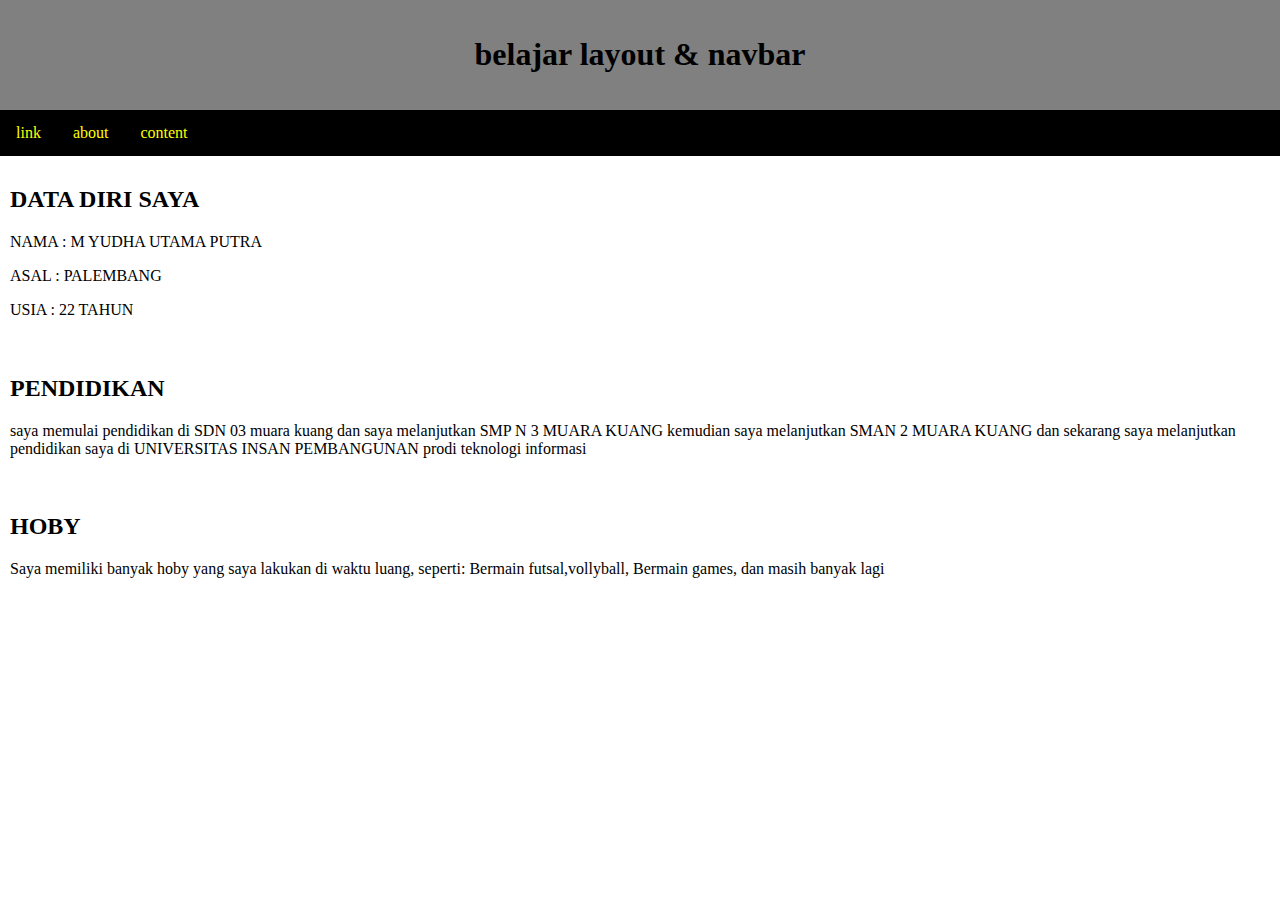
<file: index.html>
<!DOCTYPE html>
<html>
<head>
	<title>latihan membuat website</title>
	<meta charset="utf-8">
	<meta name="viewport" content="width=device-width, initial scale="1>
	<link rel="stylesheet" href="style.css">
</head>
<body>
       <div class="header">
       	<h1>belajar layout & navbar</h1>
       </div>
       <div class="topnav">
       	<a href="#">link</a>
       	<a href="about.html">about</a>
       	<a href="content.html">content</a>
       </div>
       <div class="row">
       	<div class="column">
       		<h2>DATA DIRI SAYA</h2>
       		<p>NAMA : M YUDHA UTAMA PUTRA</p>
       		<p>ASAL : PALEMBANG</p>
       		<p>USIA : 22 TAHUN</p>
</div>
			<div class="column">
				<h2>PENDIDIKAN</h2>
<p>saya memulai pendidikan di SDN 03 muara kuang dan saya melanjutkan SMP N 3 MUARA KUANG kemudian saya melanjutkan SMAN 2 MUARA KUANG

dan sekarang saya melanjutkan pendidikan saya di UNIVERSITAS INSAN PEMBANGUNAN prodi teknologi informasi</p>
</div>
<div class="column">
	<h2>HOBY</h2>
	<p>Saya memiliki banyak hoby yang saya lakukan di waktu luang,
	 seperti: Bermain futsal,vollyball, Bermain games, dan masih banyak lagi</p>
</div>
</div>
</body>
</html>
</file>
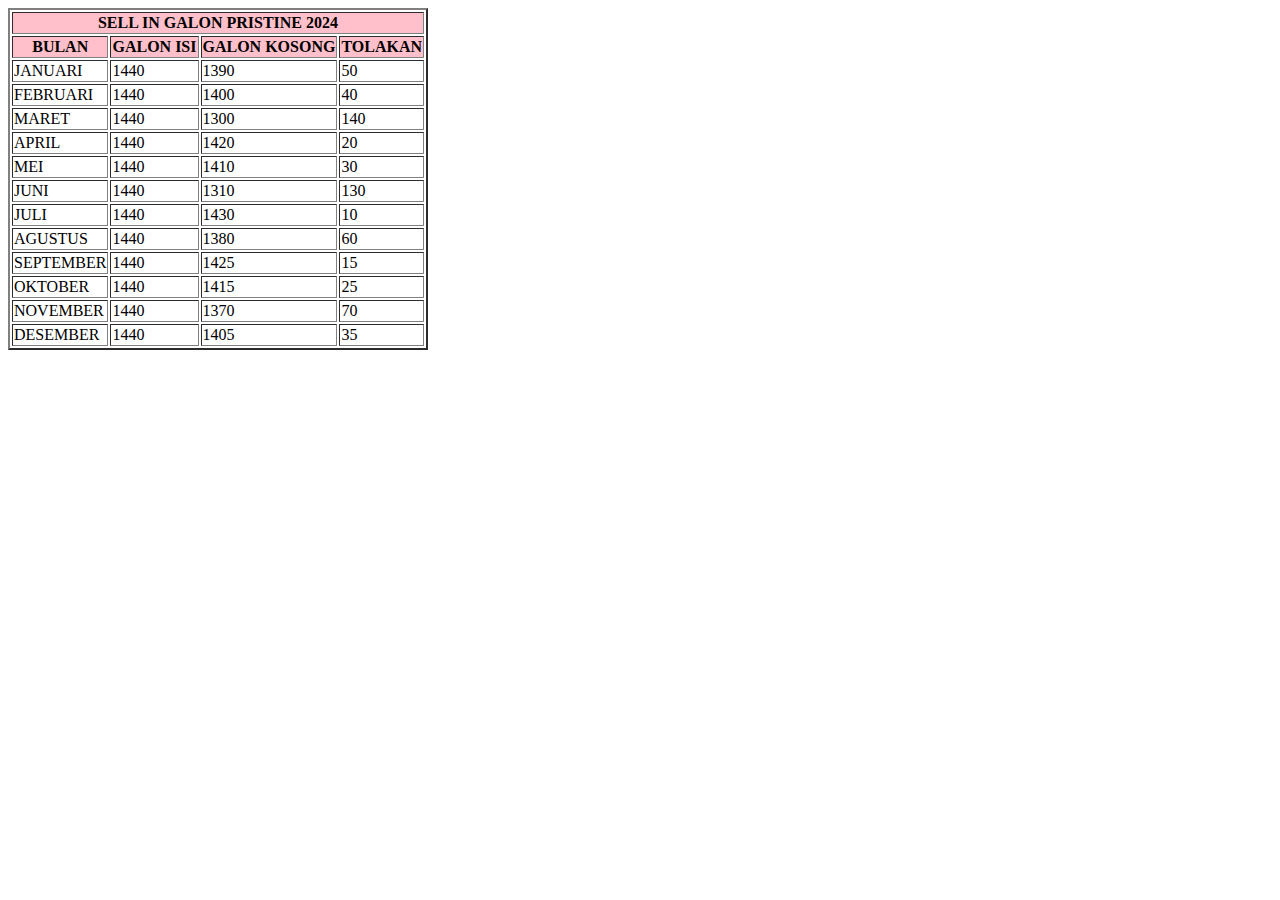
<file: about.html>
<!DOCTYPE html>
<html>
<head>
	<title>ini adalah table</title>
</head>
<body>
	<table border="2">
		<tr>
			<th colspan="5" bgcolor="pink">SELL IN GALON PRISTINE 2024</th>
		</tr>
		<tr bgcolor="pink">
			<th>BULAN</th>
			<th>GALON ISI</th>
			<th>GALON KOSONG</th>
			<th>TOLAKAN</th>
		</tr>
		<tr>
			<td>JANUARI</td>
			<td>1440</td>
			<td>1390</td>
			<td>50</td>
		</tr>
		<tr>
			<td>FEBRUARI</td>
			<td>1440</td>
			<td>1400</td>
			<td>40</td>
		</tr>
		<tr>
			<td>MARET</td>
			<td>1440</td>
			<td>1300</td>
			<td>140</td>
		</tr>
		<tr>
			<td>APRIL</td>
			<td>1440</td>
			<td>1420</td>
			<td>20</td>
		</tr>
		<tr>
			<td>MEI</td>
			<td>1440</td>
			<td>1410</td>
			<td>30</td>
		</tr>
		<tr>
			<td>JUNI</td>
			<td>1440</td>
			<td>1310</td>
			<td>130</td>
		</tr>
<tr>
			<td>JULI</td>
			<td>1440</td>
			<td>1430</td>
			<td>10</td>
		</tr>
		<tr>
			<td>AGUSTUS</td>
			<td>1440</td>
			<td>1380</td>
			<td>60</td>
		</tr>
		<tr>
			<td>SEPTEMBER</td>
			<td>1440</td>
			<td>1425</td>
			<td>15</td>
		</tr>
		<tr>
			<td>OKTOBER</td>
			<td>1440</td>
			<td>1415</td>
			<td>25</td>
		</tr>
<tr>
			<td>NOVEMBER</td>
			<td>1440</td>
			<td>1370</td>
			<td>70</td>
		</tr>
		<tr>
			<td>DESEMBER</td>
			<td>1440</td>
			<td>1405</td>
			<td>35</td>
		</tr>
</tr>
</table>
</body>
</html>
</file>
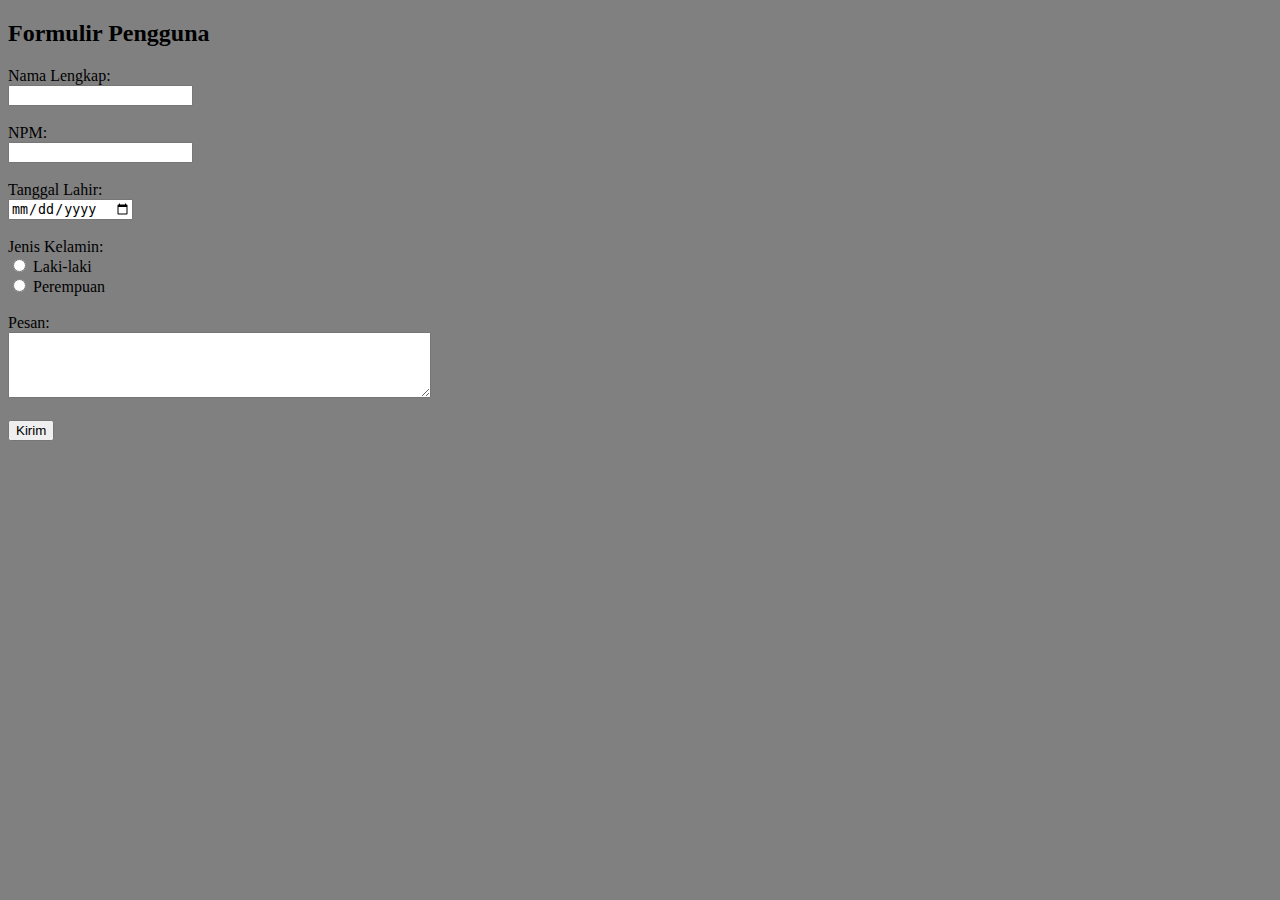
<file: content.html>
<!DOCTYPE html>
<html lang="id">
<head>
    <meta charset="UTF-8">
    <meta name="viewport" content="width=device-width, initial-scale=1.0">
    <title>Formulir Pengguna</title>
</head>
<body bgcolor="grey">

    <h2>Formulir Pengguna</h2>
    <form action="/submit-form" method="POST">
        <!-- Input Nama -->
        <label for="nama">Nama Lengkap:</label><br>
        <input type="text" id="nama" name="nama" required><br><br>

        <!-- Input Email -->
        <label for="email">NPM:</label><br>
        <input type="email" id="email" name="email" required><br><br>

        <!-- Input Tanggal Lahir -->
        <label for="dob">Tanggal Lahir:</label><br>
        <input type="date" id="dob" name="dob" required><br><br>

        <!-- Pilihan Jenis Kelamin -->
        <label for="gender">Jenis Kelamin:</label><br>
        <input type="radio" id="male" name="gender" value="Laki-laki">
        <label for="male">Laki-laki</label><br>
        <input type="radio" id="female" name="gender" value="Perempuan">
        <label for="female">Perempuan</label><br><br>

        <!-- Input Pesan -->
        <label for="pesan">Pesan:</label><br>
        <textarea id="pesan" name="pesan" rows="4" cols="50" required></textarea><br><br>

        <!-- Tombol Kirim -->
        <input type="submit" value="Kirim">
    </form>

</body>
</html>
</file>
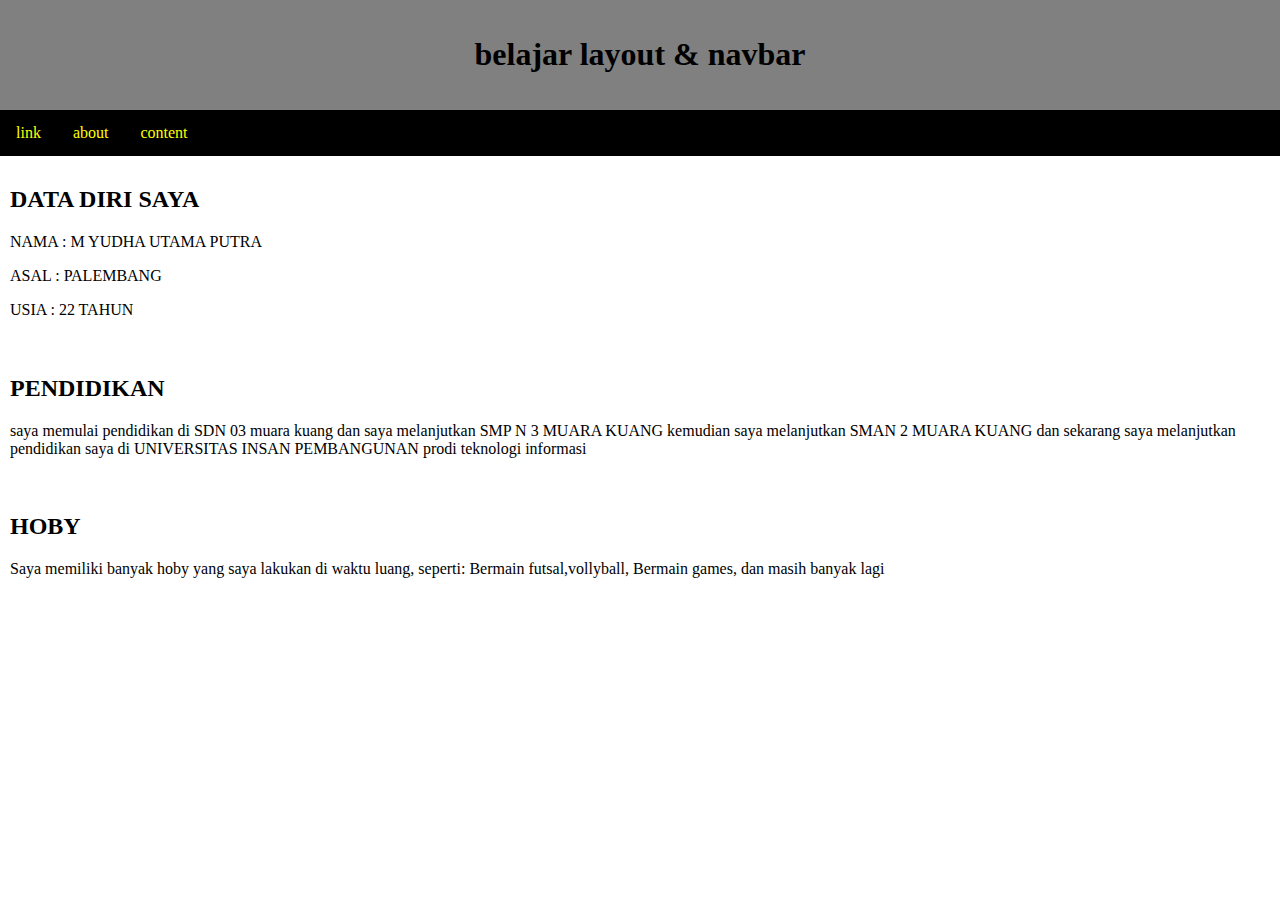
<file: website.html>
<!DOCTYPE html>
<html>
<head>
	<title>latihan membuat website</title>
	<meta charset="utf-8">
	<meta name="viewport" content="width=device-width, initial scale="1>
	<link rel="stylesheet" href="style.css">
</head>
<body>
       <div class="header">
       	<h1>belajar layout & navbar</h1>
       </div>
       <div class="topnav">
       	<a href="#">link</a>
       	<a href="about.html">about</a>
       	<a href="content.html">content</a>
       </div>
       <div class="row">
       	<div class="column">
       		<h2>DATA DIRI SAYA</h2>
       		<p>NAMA : M YUDHA UTAMA PUTRA</p>
       		<p>ASAL : PALEMBANG</p>
       		<p>USIA : 22 TAHUN</p>
</div>
			<div class="column">
				<h2>PENDIDIKAN</h2>
<p>saya memulai pendidikan di SDN 03 muara kuang dan saya melanjutkan SMP N 3 MUARA KUANG kemudian saya melanjutkan SMAN 2 MUARA KUANG

dan sekarang saya melanjutkan pendidikan saya di UNIVERSITAS INSAN PEMBANGUNAN prodi teknologi informasi</p>
</div>
<div class="column">
	<h2>HOBY</h2>
	<p>Saya memiliki banyak hoby yang saya lakukan di waktu luang,
	 seperti: Bermain futsal,vollyball, Bermain games, dan masih banyak lagi</p>
</div>
</div>
</body>
</html>
</file>
<file: style.css>
body{
	margin: 0;
}
.header{
	background-color: grey;
	padding: 15px;
	text-align: center;
}
.topnav{
	overflow: hidden;
	background-color: black;
}
.topnav a{
	float: left;
	display:block;
	color: yellow;
	text-align: center;
	padding: 14px 16px;
	text-decoration: none;
}
.topnav a:hover{
	background-color: aqua;
	color: black;
}
.column{
	float: left;
	padding: 10px;
}
.column.side{
	widows: 25%;
	border-right: 50px;
}
.column.middle{
	width: 50%;
}
.row:after{
	content:"";
	display: table;
	clear: both;
}
@media screen and (max-width:600px){
	.column.side, column.middle{
		width: 100%;
	}
	table {
		width:  100%;
		border-collapse: : collapse;
	}
	th,td {
		border: 1px solid black;
		padding: 8px;
		text-align: center;
	}
}
</file>
